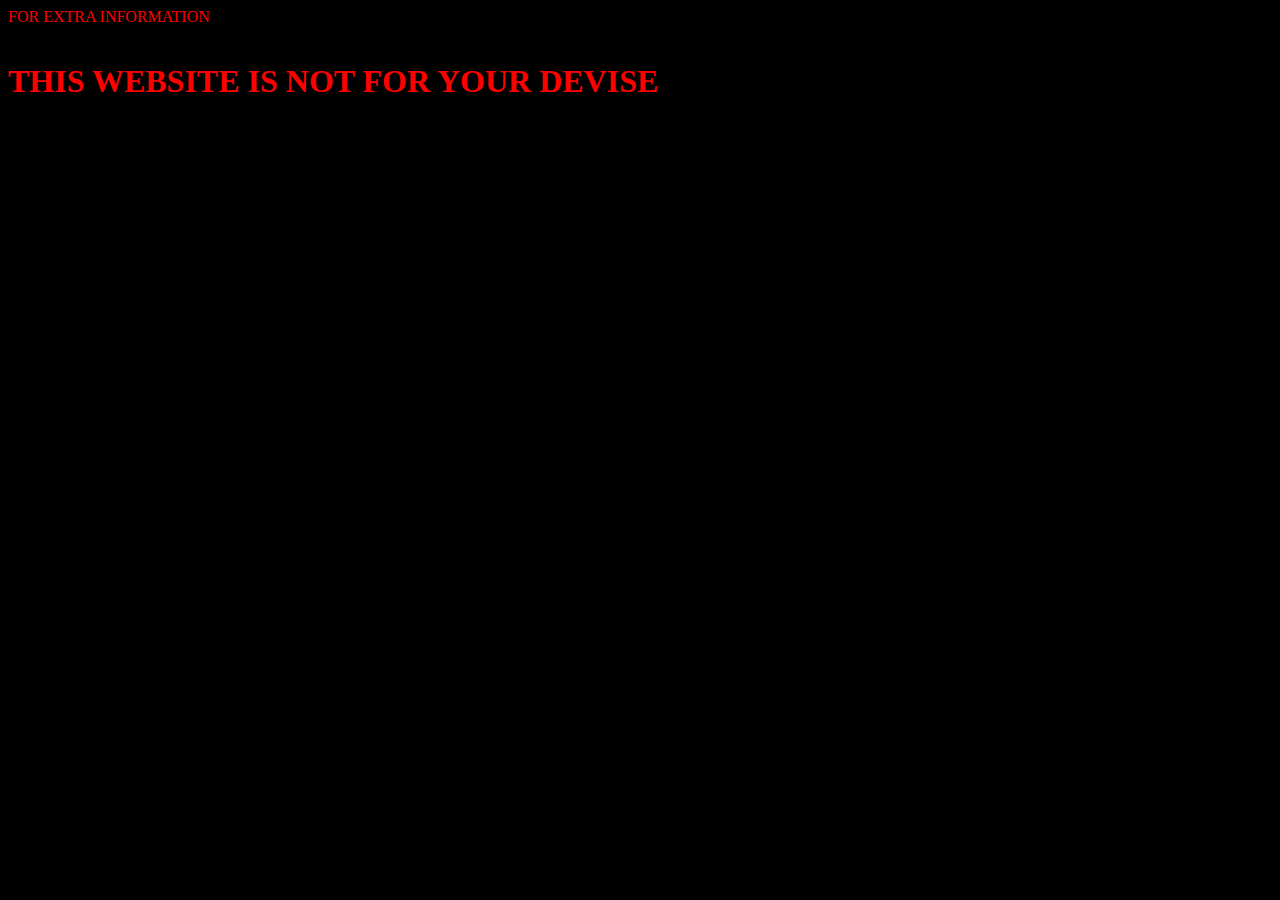
<file: filmiboys.html>
<html>
    <head>
        <title>FILMIBOYS.COM</title>
        <link rel="stylesheet" href="filmiboys.css">
        <link rel="stylesheet" href="https://cdnjs.cloudflare.com/ajax/libs/font-awesome/6.5.1/css/all.min.css" integrity="sha512-DTOQO9RWCH3ppGqcWaEA1BIZOC6xxalwEsw9c2QQeAIftl+Vegovlnee1c9QX4TctnWMn13TZye+giMm8e2LwA==" crossorigin="anonymous" referrerpolicy="no-referrer" />
        
    </head>

<body>
            
            
        <div class="navbar">
                    <div class="nav-logo">
                        <img src="filimiboyslogo.png.png" class="nav-logo-img" >
                    </div>

                    <div class="nav-ul-list">
                        <ul class="ul-list">
                            <li class="nav-li"><a href="#home" class="nav-li-a">Home</a></li>
                            <li class="nav-li"><a href="#movie" class="nav-li-a">Movies</a></li>
                            <li class="nav-li"><a href="#telegram" class="nav-li-a">Telegram</a></li>
                            
                        </ul>
                    </div>
        </div>



        <header id="home">

                    <div class="headexrta">
                            <br><br><br><br><br><br><br>
                    </div>

                    

                        <div class="head-body">
                            <div class="head-body-title">
                                <span class="head-body-main-text1a">WELCOME TO</span><BR>
                                <span class="head-body-main-text1b">FILMIBOYS</span><br>
                                <span class="head-body-main-text2">New released movies, TV shows and more</span>
                                <span class="head-body-main-text3">SCROLL FOR MOVIES</span>
                            </div>
                            

                        </div>


        </header>

    <hr class="hr1">

<!--this is for upciming movies-->

        <P id="movie"></P>
    <div class="moviebody">

                <div class="movietitle">Upcominhg Movies & Show</div>

                    <div class="movieall">  
                        
                        
                        
                                    
                                <div class="movie">
                                    <div class="movieimg">            
                                        <img src="mirzapur.jpg" class="movie-img">
                                    </div>

                                    <div class="movie-text">
                                            <p class="movietext">Name : Mirazapur S3</p>
                                            <p class="movietext">Release date: release soon</p>
                                                                        
                                    </div>
                                                        

                                </div>


                                <div class="movie">
                                    <div class="movieimg">            
                                        <img src="kalki.jpg" class="movie-img">
                                    </div>

                                    <div class="movie-text">
                                            <p class="movietext">Name : Kalki 2898AD</p>
                                            <p class="movietext">Release date: 9 may,2024</p>
                                                                        
                                    </div>
                                                        

                                </div>


                                <div class="movie">
                                    <div class="movieimg">            
                                        <img src="devara.jpg" class="movie-img">
                                    </div>

                                    <div class="movie-text">
                                            <p class="movietext">Name : Devara</p>
                                            <p class="movietext">Release date: release soon</p>
                                                                        
                                    </div>
                                                        

                                </div>


                                <div class="movie">
                                    <div class="movieimg">            
                                        <img src="kanguva.jpg" class="movie-img">
                                    </div>

                                    <div class="movie-text">
                                            <p class="movietext">Name : Kanguva</p>
                                            <p class="movietext">Release date: release soon</p>
                                                                        
                                    </div>
                                                        

                                </div>

                                <div class="movie">
                                    <div class="movieimg">            
                                        <img src="pushpa.jpg" class="movie-img">
                                    </div>

                                    <div class="movie-text">
                                            <p class="movietext">Name : Pushpa: the rule</p>
                                            <p class="movietext">Release date: 15 aug,2024</p>
                                                                        
                                    </div>
                                                        

                                </div>

                                                
    </div>

    <!--this is for this month movies-->
                    
                <div class="movietitle">This Month Movies</div>

    <div class="movieall">  
                
                
                
                            
                        <div class="movie">
                            <div class="movieimg">            
                                <img src="murdermubarak.jpg" class="movie-img">
                            </div>

                            <div class="movie-text">
                                    <p class="movietext">Name : Murder Mubarak</p>
                                    <p class="movietext">Release date: 15 march</p>
                                    <p class="movietext"><a href="https://t.me/filmiboysweb/15" target="_blank"><button class="movie-btn">Watch Now</button></a></p>
                                    
                                                                
                            </div>
                                                

                        </div>


                        <div class="movie">
                            <div class="movieimg">            
                                <img src="madgaonex.jpg" class="movie-img">
                            </div>

                            <div class="movie-text">
                                    <p class="movietext">Name:Madgaon Express</p>
                                    <p class="movietext">Release date: 22 march</p>
                                    <p class="movietext"><a href="https://t.me/filmiboysweb/19" target="_blank"><button class="movie-btn">Watch Now</button></a></p>                           
                            </div>
                                                

                        </div>


                        <div class="movie">
                            <div class="movieimg">            
                                <img src="veer.jpg" class="movie-img">
                            </div>

                            <div class="movie-text">
                                    <p class="movietext">Name :Veer Savarkar</p>
                                    <p class="movietext">Release date: 22 march<br></p>
                                    <p class="movietext"><a href="https://t.me/filmiboysweb/23" target="_blank"><button class="movie-btn">Watch Now</button></a></p>                            
                            </div>
                                                

                        </div>


                        <div class="movie">
                            <div class="movieimg">            
                                <img src="yodha.jpg" class="movie-img">
                            </div>

                            <div class="movie-text">
                                    <p class="movietext">Name : Yodha</p>
                                    <p class="movietext">Release date: 15 march<br><br></p>
                                    <p class="movietext"><a href="https://t.me/filmiboysweb/27" target="_blank"><button class="movie-btn">Watch Now</button></a></p>                           
                            </div>
                                                

                        </div>

                        <div class="movie">
                            <div class="movieimg">            
                                <img src="shaitaan.jpg" class="movie-img" width="110px">
                            </div>

                            <div class="movie-text">
                                    <p class="movietext">Name: Shaitaan</p>
                                    <p class="movietext">Release date:8 march<br><br></p>
                                    <p class="movietext"><a href="https://t.me/filmiboysweb/31" target="_blank"><button class="movie-btn">Watch Now</button></a></p>                            
                            </div>
                                                

                        </div>

                                            
                </div>

    </div>


<hr class="hr">
<P id="telegram"></P>

<!--this for telegram channel-->

            <div class="telegrambody">
                
                <div class="telegramtitle">Telegram channels</div>

                   <div class="telegrambottitle">BOTS</div>
                
        <div class="telegrambot">
                  

                    <div class="telegram">
                        <div class="telegramimg">
                            <img src="akmovies.jpg"  class="telegram-img">
                        </div>

                        <div class="telegram-text">
                            <p class="telegramtext"> <br>AK movies</p>
                            <p class="telegramtext"><a href="https://t.me/akimax_01" target="_blank"><button class="movie-btn">Join now <I class="fa-solid fa-plus"></I></button></a></p>                           
                        </p>
                        </div>
                    </div>

                    <div class="telegram">
                        <div class="telegramimg">
                            <img src="tifbot.jpg"  class="telegram-img">
                        </div>

                        <div class="telegram-text">
                            <p class="telegramtext"> <br>TIF Movies</p>
                            <p class="telegramtext"><a href="https://t.me/addlist/DghB-MUobDM1YWQ1" target="_blank"><button class="movie-btn">Join now <I class="fa-solid fa-plus"></I></button></a></p>                           
                        </p>
                        </div>
                    </div>



                    
        </div>

                 <div class="telegrambottitle">ALL Movies</div>
                
                 <div class="telegrambot">
                

                  <div class="telegram">
                      <div class="telegramimg">
                          <img src="cineflix.jpg"  class="telegram-img">
                      </div>

                      <div class="telegram-text">
                          <p class="telegramtext"><br>CINEPLIX<br><br></p>
                          <p class="telegramtext"><a href="https://t.me/+7_ZurMVtlGs1YWQ1" target="_blank"><button class="movie-btn">Join now <I class="fa-solid fa-plus"></I></button></a></p>                           
                      </p>
                      </div>
                  </div>

                  <div class="telegram">
                      <div class="telegramimg">
                          <img src="serieseflix.jpg"  class="telegram-img">
                      </div>

                      <div class="telegram-text">
                          <p class="telegramtext"><br> SERIES FLIX<br><br></p>
                          <p class="telegramtext"><a href="https://t.me/+z4nH8G7DTkwzMmVl" target="_blank"><button class="movie-btn">Join now <I class="fa-solid fa-plus"></I></button></a></p>                           
                      </p>
                      </div>
                  </div>


                  <div class="telegram">
                    <div class="telegramimg">
                        <img src="cineprint.jpg"  class="telegram-img">
                    </div>

                    <div class="telegram-text">
                        <p class="telegramtext"><br> CINEMA PRINTS</p>
                        <p class="telegramtext"><a href="https://t.me/u2cloud" target="_blank"><button class="movie-btn">Join now <I class="fa-solid fa-plus"></I></button></a></p>                           
                    </p>
                    </div>
                </div>

                <div class="telegram">
                    <div class="telegramimg">
                        <img src="newmovies.jpg"  class="telegram-img">
                    </div>

                    <div class="telegram-text">
                        <p class="telegramtext"><br> NEW MOVIES 2.0<br></p>
                        <p class="telegramtext"><a href="https://t.me/u1cloud" target="_blank"><button class="movie-btn">Join now <I class="fa-solid fa-plus"></I></button></a></p>                           
                    </p>
                    </div>
                </div>

                <div class="telegram">
                    <div class="telegramimg">
                        <img src="moviehub.jpg"  class="telegram-img">
                    </div>

                    <div class="telegram-text">
                        <p class="telegramtext"><br> MOVIES HUB</p>
                        <p class="telegramtext"><a href="https://t.me/CLOUDO7" target="_blank"><button class="movie-btn">Join now <I class="fa-solid fa-plus"></I></button></a></p>                           
                    </p>
                    </div>
                </div>

                <div class="telegram">
                    <div class="telegramimg">
                        <img src="filmihub.jpg"  class="telegram-img">
                    </div>

                    <div class="telegram-text">
                        <p class="telegramtext"><br> FILMI HUB<br><br></p>
                        <p class="telegramtext"><a href="https://t.me/+v02ONPk6j3A4MTVl" target="_blank"><button class="movie-btn">Join now <I class="fa-solid fa-plus"></I></button></a></p>                           
                    </p>
                    </div>
                </div>

                <div class="telegram">
                    <div class="telegramimg">
                        <img src="cinehub.jpg"  class="telegram-img">
                    </div>

                    <div class="telegram-text">
                        <p class="telegramtext"><br> CINEHUB #2<br><br></p>
                        <p class="telegramtext"><a href="https://t.me/c/1669695084/1125" target="_blank"><button class="movie-btn">Join now <I class="fa-solid fa-plus"></I></button></a></p>                           
                    </p>
                    </div>
                </div>




            </div>


            <div class="telegrambottitle">MCU Movies</div>
            <div class="telegrambot">
                

                <div class="telegram">
                    <div class="telegramimg">
                        <img src="infisaga.jpg"  class="telegram-img">
                    </div>

                    <div class="telegram-text">
                        <p class="telegramtext"><br> INFINITY SAGA</p>
                        <p class="telegramtext"><a href="https://t.me/+8SzvqII049IwYzVl" target="_blank"><button class="movie-btn">Join now <I class="fa-solid fa-plus"></I></button></a></p>                           
                    </p>
                    </div>
                </div>

                <div class="telegram">
                    <div class="telegramimg">
                        <img src="xmen.jpg"  class="telegram-img">
                    </div>

                    <div class="telegram-text">
                        <p class="telegramtext"><br> X-MAN<br><br></p>
                        <p class="telegramtext"><a href="https://t.me/+k9tCZd86iw45Mzhl" target="_blank"><button class="movie-btn">Join now <I class="fa-solid fa-plus"></I></button></a></p>                           
                    </p>
                    </div>
                </div>


                <div class="telegram">
                  <div class="telegramimg">
                      <img src="multisaga.jpg"  class="telegram-img">
                  </div>

                  <div class="telegram-text">
                      <p class="telegramtext"><br> MULTIVERSE SAGA</p>
                      <p class="telegramtext"><a href="https://t.me/+3QVhhZE143o1Yzg9" target="_blank"><button class="movie-btn">Join now <I class="fa-solid fa-plus"></I></button></a></p>                           
                  </p>
                  </div>
              </div>

      </div>
      
        

          


                    
    </div>

    <hr class="hr">

        <p CLASS="jointitle">FOR EXTRA INFORMATION </p>
    <DIV class="telegramchannelbtndiv">
        
      <a href="https://t.me/filmiboysweb" target="_blank" class="joinextra">  <BUTTON CLASS="telegramchannelbtn"><a href="https://t.me/filmiboysweb" target="_blank" class="joinextra">JOIN TELEGRAM CHANNEL</BUTTON></a>
    </DIV>

    <hr class="hr1">


    <footer>


        <div class="footericon">
            <div class="icon">
                <div class="icon1"><a href="https://x.com/FILMIBOYS?s=09"><i class="fa-brands fa-square-x-twitter iconx "></i></a></div>
                <div>&nbsp;&nbsp;&nbsp;&nbsp;&nbsp;&nbsp;</div>
                <div class="icon2"><a href="https://t.me/filmiboysweb"><i class="fa-brands fa-telegram  "></i></a></div>
               
            </div>
            <div class="footercopyright">WEBSITE UPDATE AFTER RELEASE OF MOVIE<BR><BR></div>
        </div>

        <hr class="hr3">

        <div class="footercopyright">
            &copy; FILMIBOYS AND OTHER CHANNELS
        </div>








        
    </footer>

    


        
            













        
    
    
    <div class="extra"><h1>THIS WEBSITE IS NOT FOR YOUR DEVISE</h1></div>





</body>

</html>
</file>
<file: filmiboys.css>
@media ( min-width:0px) and (max-width:249px)
{
            
            DIV,HR{
                display: none;
            }

            .extra{
                display: flex;
                
            }

            
            BODY{
                background-color: black;
                color: RED;
            }
}

@media ( min-width:331px) and (max-width:3000px)
    {
        
            DIV,HR{
                display: none;
            }

            .extra{
                display: flex;
                
            }

            BODY{
                background-color: black;
                color: RED;
            }

}




@media ( min-width:250px) and (max-width:330px)

{

    .extra{

        display: none;


    }


/* header*/



*{
    margin: 0;
    padding: 0;
    color: aliceblue;
    font-family: arial;
   
}



body{
    background-color: black;
}

body::-webkit-scrollbar{
    width: 0px;
   
}

.hr{
    height: 10px;
    width: 100%;
    border: 0;
    background-color: rgba(128, 128, 128, 0.564);
    margin-top: 1REM;

}

.hr1{
    height: 10px;
    width: 100%;
    border: 0;
    background-color: rgba(128, 128, 128, 0.564);
   

}
/*header image*/

header{
    background-image:url("headerbgimg.jpg");
    background-size: cover;
    height:23rem;
    background-color: black;

}

/* header navbar */
.navbar{
    display: flex;
    justify-content: space-between;
    align-items: center;
    height:50;
    width: 100%;
    background-color: rgba(0, 0, 0, 0.617);
    position: fixed;
    
   
}

/* header logo*/

.nav-logo-img{

    height:1.5rem;
    margin-left:10;
    
   

}

/*ul list for nvabar*/

.ul-list{
    list-style-type: none;
    display: flex;
    font-size:.75rem;
   
}

.nav-li-a{
    text-decoration: none;
    margin-right:.4rem;
}

.head-body-main-text1a{
    
    display: flex;
    justify-content: center;
    font-size:1.2rem;
    font-weight:bold;
    background-position-x:20rem;
}


.head-body-main-text1b{
    margin-top:-.5rem;
    display: flex;
    justify-content: center;
    font-size:2.3rem;
    font-weight:bold;
    color: red;
}


.head-body-main-text2{
    margin-top:-.5rem;
    display: flex;
    justify-content: center;
    font-size:.8rem;
    font-weight:100;
}


.head-body-main-text3{
    margin-top:4rem;
    display: flex;
    justify-content: center;
    font-size:1rem;
    font-weight:bold;
}


/* movie */

/* upcoming movies*/

.movietitle{


    font-size:1rem;
    margin-top:1rem;
    margin-left:.3rem;
    font-weight:bold;
}

.movieall{
    display: flex;
    height:18.5rem;
    width:100%;
    margin-top:1rem;
    overflow-x: auto;
}

.movieall::-webkit-scrollbar{
    width: 0px;
}



.movie-img{

    height: 10rem;
    border-radius:5px;
}

.movie{

    background-color:rgba(128, 128, 128, 0.564) ;
 
    margin-left:1.5rem;
    padding:.6rem;
    border-radius:5px;
    
    

}

.movie-text{
   font-size: smaller;
   margin-top:5px;
}


/*THIS MONTH MOVIES*/

.movie-btn{

    margin-top:.5rem;
    background-color: red;
    border: 0;
    padding: 5px;
    height:1.5rem;
    border-radius:5px;
}


/*telegram channels*/

.telegramtitle{
    
    font-size:1.2rem;
    margin-top:1rem;
    margin-left:.3rem;
    font-weight:bold;

}

.telegrambottitle{
    font-size:.8rem;
    margin-top:1rem;
    margin-left:1rem;
    font-weight:bold;

}

.telegrambot{
    display: flex;
    overflow-x: auto;
}

.telegrambot::-webkit-scrollbar{
    width: 0px;
}


.telegram{
    
    background-color:rgba(128, 128, 128, 0.564) ;
   
    margin-left:1.5rem;
    padding:.6rem;
    border-radius:5px;
    width: 20rem;
    margin-top:1rem;
    
}

.telegramimg{
    display: flex;
    justify-content: center;
    
}

.telegram-img{

    height:100px;
    width:100px;
    border-radius: 50%;
    

   
}

.telegram-text{
    text-align: center;
}

.telegramchannelbtndiv{
    display: flex;
    justify-content: center;
    align-items: center;
    height: 8rem;
}

.telegramchannelbtn{
    height:2.7rem;
    width:10rem;
    background-color: red;
    border: 0;
    padding:.5rem;
    border-radius: 5px;
    
}

.jointitle{
    font-weight:bold;
    text-align: center;
    margin-top: 20px;
    font-size:.9rem;
}

.joinextra{
    text-decoration: none;
}

.icon{
    display: flex;
    justify-content: center;
    align-items: center;
    height:6rem;
}


.hr3{
    height:2px;
    border:0;
    background-color: rgba(128, 128, 128, 0.564);
    width:90%;
    margin-left: auto;
    margin-right: auto;

}

.footercopyright{
    font-size:.7rem;
    margin-top:.3rem;
    margin-bottom: .3rem;
    text-align: center;
    font-weight: lighter;
}




}
</file>
